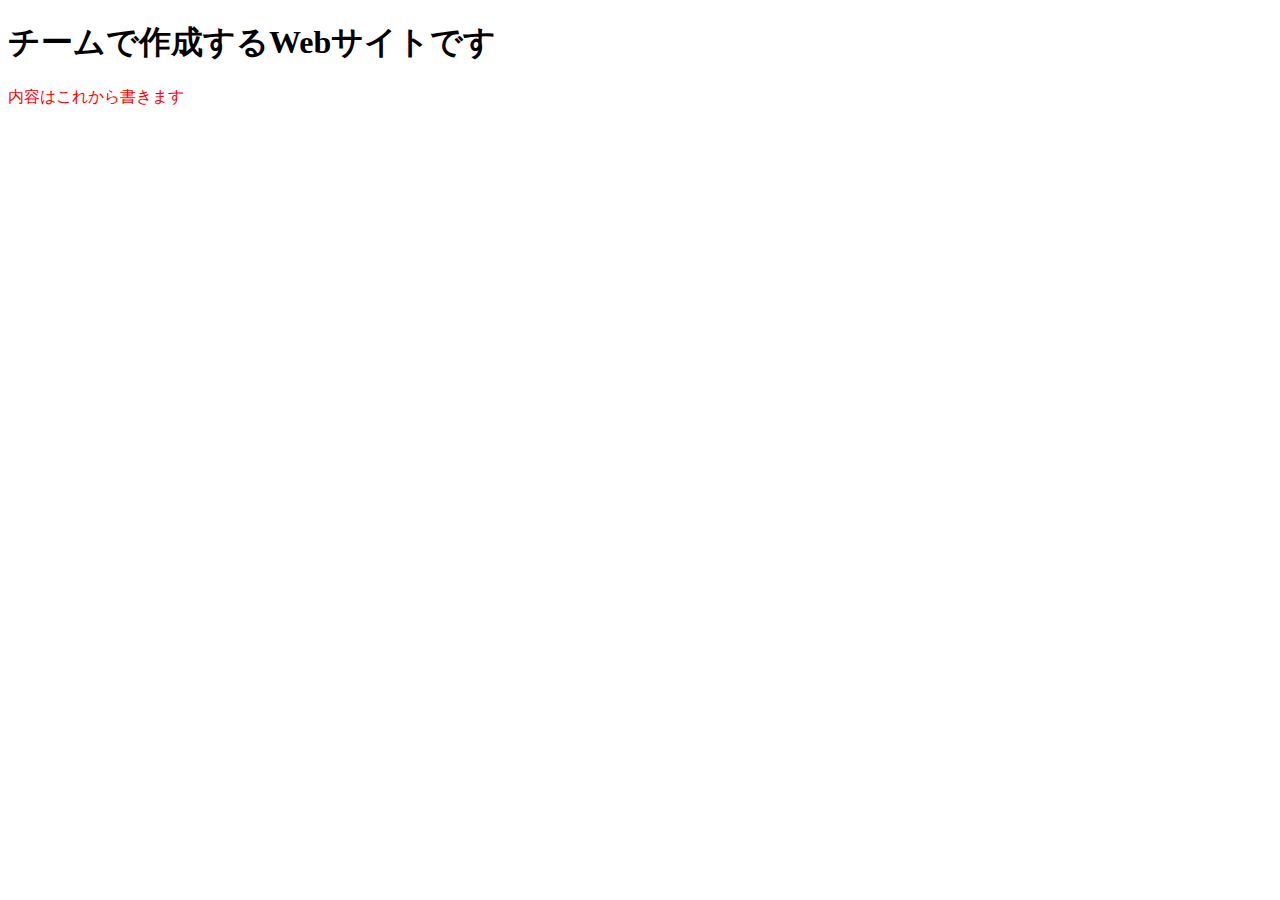
<file: index.html>
<!DOCTYPE html>
<html lang="ja">
    <head>
        <meta charest="UTF-8">
        <title>チームで作るWebサイト</title>
        <link rel="stylesheet" href="css/index.css">
    </head>
    <body>
        <h1>チームで作成するWebサイトです</h1>
        <p class="red">内容はこれから書きます</p>
    </body>
</html>
</file>
<file: css/index.css>
.red {
    color: red;
}
</file>
